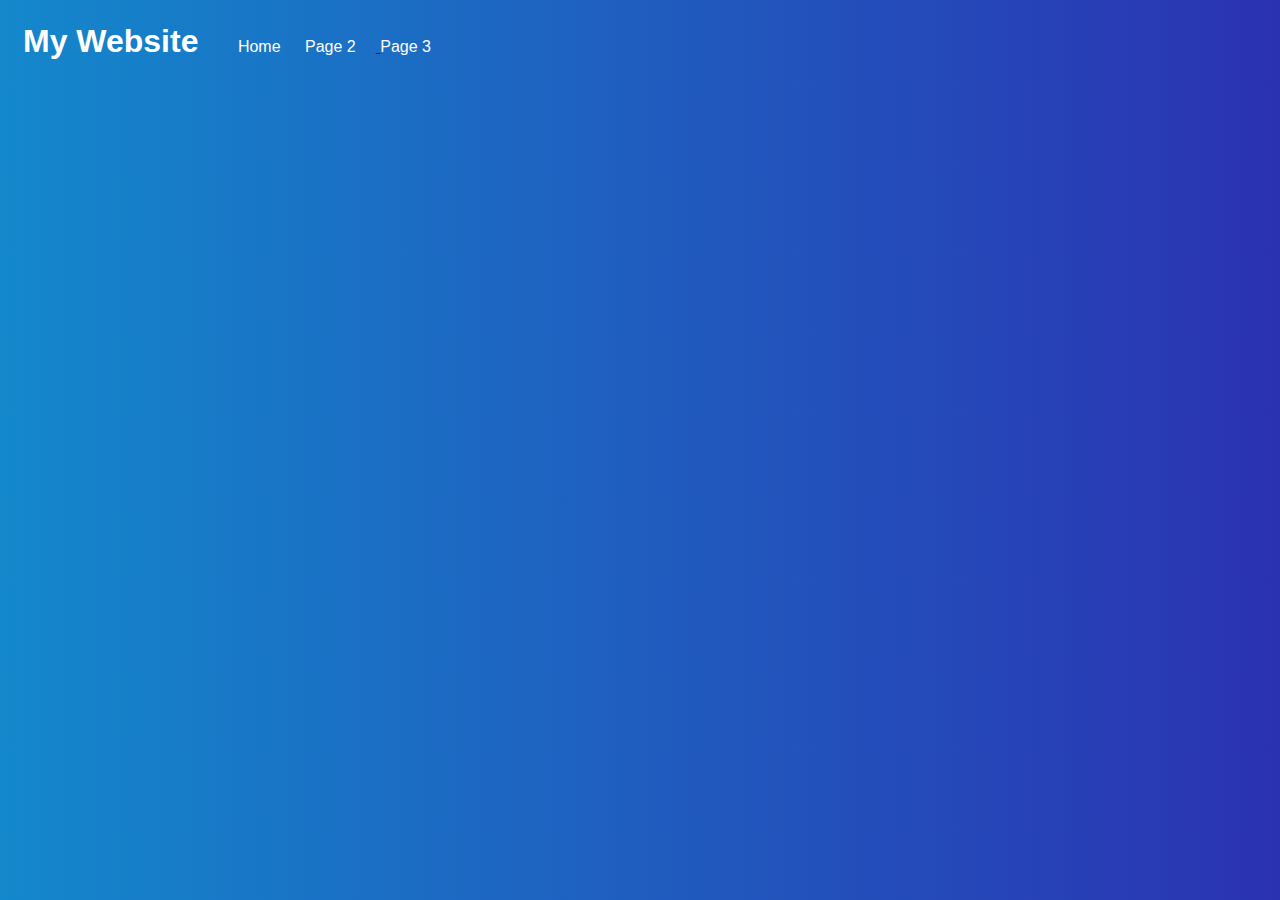
<file: index.html>
<!doctype html>
<html>

	<head>
		<title>My Webpage</title>
		<link rel="stylesheet" href="main.css"/>
	</head>
	<body>
		<header>
			<nav>
			<h1>My Website</h1>
				<ul>
					<li>Home</li>
					<li><a href="page2.html">Page 2</li>
					<li><a href="page3.html">Page 3</a></li>
				</ul>
			</nav>
		</header>
	</body>

	</html>
</file>
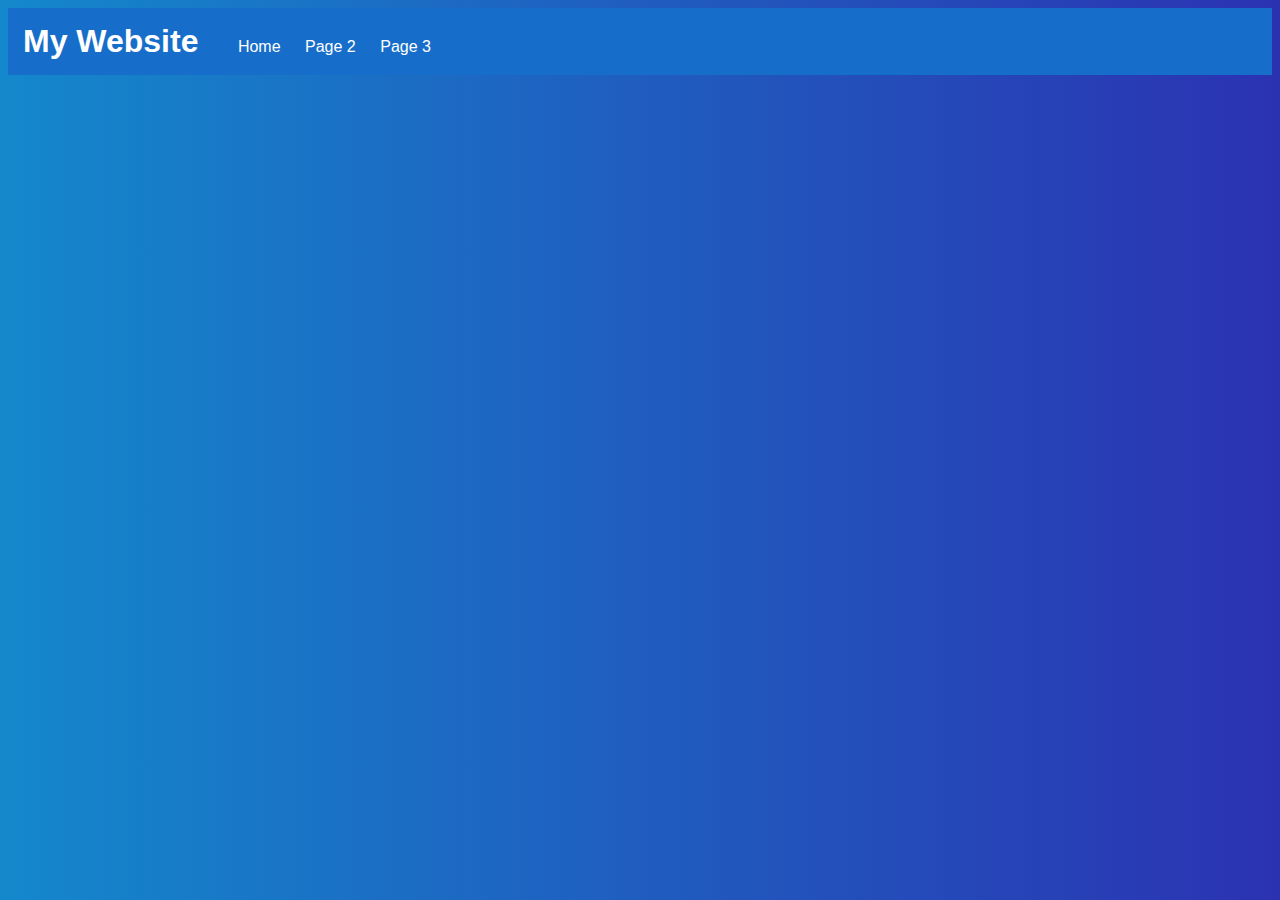
<file: page2.html>
<doctype html>
<html>

	<head>
		<title>My Webpage</title>
		<link href="main.css" rel="stylesheet" type="text/css"/>
	</head>

	<body>
		<header>
			<nav>
			<h1>My Website</h1>
				<ul>
					<li><a href="index.html">Home</a></li>
					<li>Page 2</li>
					<li><a href="page3.html">Page 3</a></li>
				</ul>
			</nav>
		</header>
	</body>

	</html>
</file>
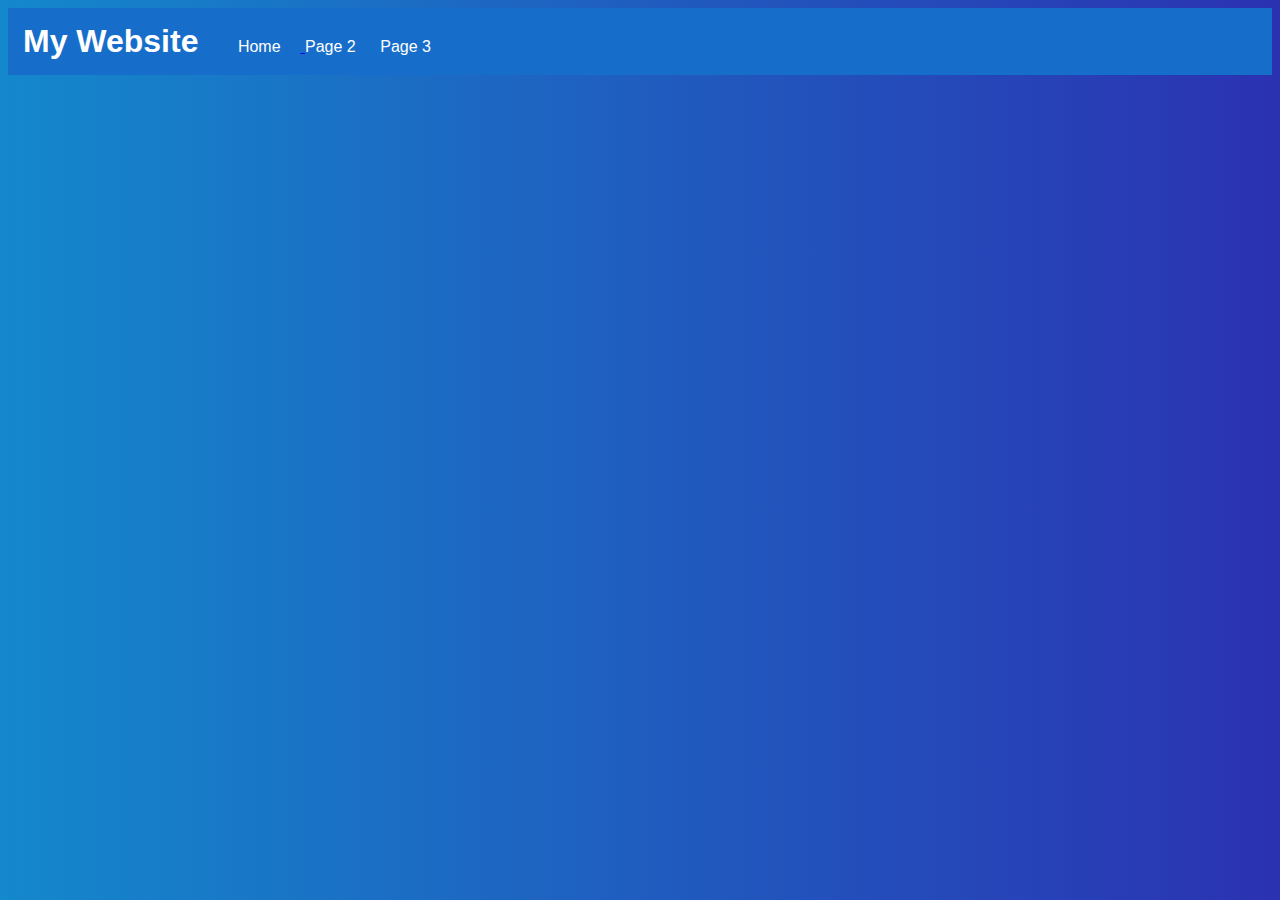
<file: page3.html>
<doctype html>
<html>

	<head>
		<title>My Webpage</title>
		<link href="main.css" rel="stylesheet" type="text/css"/>
	</head>

	<body>
		<header>
			<nav>
			<h1>My Website</h1>
				<ul>
					<li><a href="index.html">Home</li>
					<li><a href="page2.html">Page 2</a></li>
					<li>Page 3</li>
				</ul>
			</nav>
		</header>
	</body>

	</html>
</file>
<file: main.css>
body {
	background: linear-gradient(to right, #1488CC , #2B32B2);
}
header {
	font-family: arial; 
	background-color: 176ECA;
	padding: 15px 15px 15px 15px; 
}

header h1{
	margin: 0;
	color: white;
	display: inline;
	padding-right: 20px;
}

nav ul {
	margin: 0;
	padding-left: 15px;
	display: inline;
}
nav ul li{
	color: white;
	list-style-type: none;
	display: inline-block;
	background: none;
	padding-right: 20px;

}
nav ul li a{
	color: white;
	text-decoration: none;
}
a:hover{
	color: D9E1E5;
}
</file>
